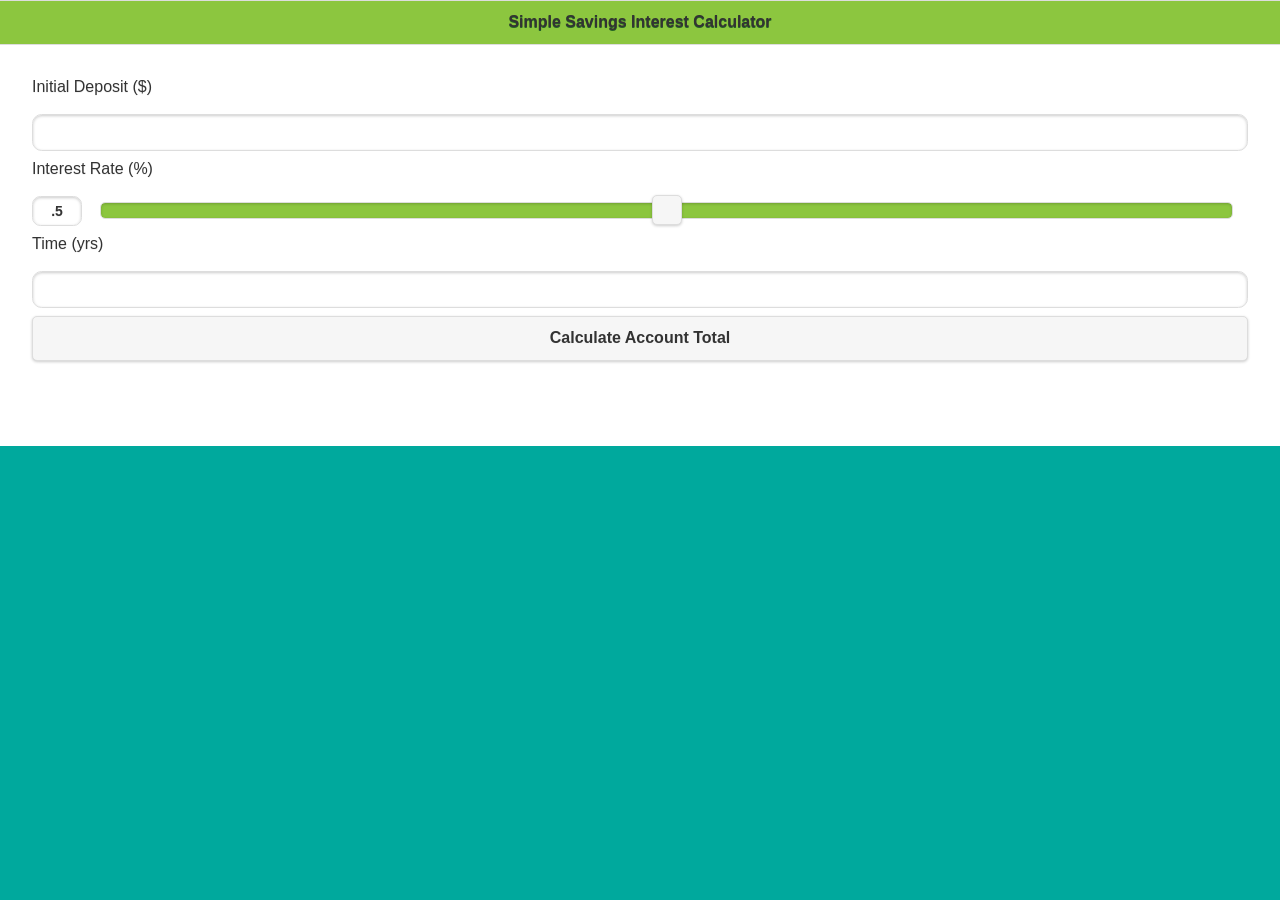
<file: www/index.html>
<html>
<head>
	<meta charset="utf-8">
	<title>Page 2: jQuery Mobile</title>
	<link rel="stylesheet" href="css/themes/BluePurple_ThemeRoller.css" />
	<link rel="stylesheet" href="css/themes/BluePurple_ThemeRoller.min.css" />
	<link rel="stylesheet" href="js/jquery.mobile.structure-1.4.5.min.css" />
	<link rel="stylesheet" href="css/responsiveNarrow.css" />
	<link rel="stylesheet" href="css/responsiveWide.css" />

	<script src="js/jquery-1.11.1.min.js"></script>
	<script src="js/jquery.mobile-1.4.5.min.js"></script>
	<script type="text/javascript">
		function calcSavings() {
			var deposit = parseInt($("#inputDeposit").val());
			var percent = parseFloat($("#inputRate").val());
			var time = parseInt($("#inputTime").val());
			var rate = percent/100;
			var total = deposit*(1+(rate*time));
			total = total.toFixed(2);
			
			if(total == "NaN") {
				//don't display bad output
			} else {
				$("#output").html("Account balance after " + time + " year(s): $" + total);
			}
		}
	</script>

	<!-- mobile friendly settings, courtesy of Andy Harris -->
	<meta name="apple-mobile-web-app-capable" content="yes" />
	<meta name="viewport" content="width=device-width, initial-scale=1" >
</head>

<body>
	<div data-role="page" data-theme="a">
		<div id="myHeader" data-role="header" data-position="inline">
			<h1>Simple Savings Interest Calculator</h1>
		</div>
		<div data-role="content" data-theme="a">
			<form action="">
				<fieldset>
					<label>Initial Deposit ($)</label>
					<input type="number"
						   id="inputDeposit"
						   required />

					<label>Interest Rate (%)</label>
					<input type="range"
					       id="inputRate"
						   min="0"
						   max="1"
						   step=".01"
						   value=".5" />

					<label>Time (yrs)</label>
					<input type="number"
						   id="inputTime" 
						   required />

					<button type="button"
							onclick="calcSavings()" >
						Calculate Account Total
					</button>
					<label id="description"></label>
					<label id="output"></label>
				</fieldset>
			</form>
		</div>
	</div>
</body>
</html>
</file>
<file: www/css/responsiveNarrow.css>
@media (max-width: 600px) {
  #all {
    width: 90%;
    font-size: 125%;
  }

  .container {
    display: block;
    width: 95%;
    height: auto;
  }

  img {
    display: block;
    margin: auto;
  }

  label {
    display: block;
    margin: auto;
  }

  label[for=catQuestion] {
    display: block;
  }

  #myHeader .ui-title {
    white-space: normal;
    overflow: visible;
  }

}
</file>
<file: www/css/responsiveWide.css>
body {
  background-color: skyblue;
}

header {
  text-align: center;
}

.container {
  display: grid;
  grid-template-columns: auto auto auto;
  background-color: skyblue;
  width: 90%; 
  margin: auto;
}

form {
  background-color: white;
  padding: 1em 1em 1em;
}

label {
  display: flex;
  grid-column: 2 / span 2;
  padding-bottom: .5em;
}
</file>
<file: www/css/themes/BluePurple_ThemeRoller.css>
/*!
* jQuery Mobile 1.4.5
* Git HEAD hash: 68e55e78b292634d3991c795f06f5e37a512decc <> Date: Fri Oct 31 2014 17:33:30 UTC
* http://jquerymobile.com
*
* Copyright 2010, 2014 jQuery Foundation, Inc. and othercontributors
* Released under the MIT license.
* http://jquery.org/license
*
*/


/* Globals */
/* Font
-----------------------------------------------------------------------------------------------------------*/
html {
	font-size: 100%;
}
body,
input,
select,
textarea,
button,
.ui-btn {
	font-size: 1em;
	line-height: 1.3;
	 font-family: sans-serif /*{global-font-family}*/;
}
legend,
.ui-input-text input,
.ui-input-search input {
	color: inherit;
	text-shadow: inherit;
}
/* Form labels (overrides font-weight bold in bars, and mini font-size) */
.ui-mobile label,
div.ui-controlgroup-label {
	font-weight: normal;
	font-size: 16px;
}
/* Separators
-----------------------------------------------------------------------------------------------------------*/
/* Field contain separator (< 28em) */
.ui-field-contain {
	border-bottom-color: #828282;
	border-bottom-color: rgba(0,0,0,.15);
	border-bottom-width: 1px;
	border-bottom-style: solid;
}
/* Table opt-in classes: strokes between each row, and alternating row stripes */
/* Classes table-stroke and table-stripe are deprecated in 1.4. */
.table-stroke thead th,
.table-stripe thead th,
.table-stripe tbody tr:last-child {
	border-bottom: 1px solid #d6d6d6; /* non-RGBA fallback */
	border-bottom: 1px solid rgba(0,0,0,.1);
}
.table-stroke tbody th,
.table-stroke tbody td {
	border-bottom: 1px solid #e6e6e6; /* non-RGBA fallback  */
	border-bottom: 1px solid rgba(0,0,0,.05);
}
.table-stripe.table-stroke tbody tr:last-child th,
.table-stripe.table-stroke tbody tr:last-child td {
	border-bottom: 0;
}
.table-stripe tbody tr:nth-child(odd) td,
.table-stripe tbody tr:nth-child(odd) th {
	background-color: #eeeeee; /* non-RGBA fallback  */
	background-color: rgba(0,0,0,.04);
}
/* Buttons
-----------------------------------------------------------------------------------------------------------*/
.ui-btn,
label.ui-btn {
	font-weight: bold;
	border-width: 1px;
	border-style: solid;
}
.ui-btn {
	text-decoration: none !important;
}
.ui-btn-active {
	cursor: pointer;
}
/* Corner rounding
-----------------------------------------------------------------------------------------------------------*/
/* Class ui-btn-corner-all deprecated in 1.4 */
.ui-corner-all {
	-webkit-border-radius: .6em /*{global-radii-blocks}*/;
	border-radius: .6em /*{global-radii-blocks}*/;
}
/* Buttons */
.ui-btn-corner-all,
.ui-btn.ui-corner-all,
/* Slider track */
.ui-slider-track.ui-corner-all,
/* Flipswitch */
.ui-flipswitch.ui-corner-all,
/* Count bubble */
.ui-li-count {
	-webkit-border-radius: .3125em /*{global-radii-buttons}*/;
	border-radius: .3125em /*{global-radii-buttons}*/;
}
/* Icon-only buttons */
.ui-btn-icon-notext.ui-btn-corner-all,
.ui-btn-icon-notext.ui-corner-all {
	-webkit-border-radius: 1em;
	border-radius: 1em;
}
/* Radius clip workaround for cleaning up corner trapping */
.ui-btn-corner-all,
.ui-corner-all {
	-webkit-background-clip: padding;
	background-clip: padding-box;
}
/* Popup arrow */
.ui-popup.ui-corner-all > .ui-popup-arrow-guide {
	left: .6em /*{global-radii-blocks}*/;
	right: .6em /*{global-radii-blocks}*/;
	top: .6em /*{global-radii-blocks}*/;
	bottom: .6em /*{global-radii-blocks}*/;
}
/* Shadow
-----------------------------------------------------------------------------------------------------------*/
.ui-shadow {
	-webkit-box-shadow: 0 1px 3px /*{global-box-shadow-size}*/ rgba(0,0,0,.2) /*{global-box-shadow-color}*/;
	-moz-box-shadow: 0 1px 3px /*{global-box-shadow-size}*/ rgba(0,0,0,.2) /*{global-box-shadow-color}*/;
	box-shadow: 0 1px 3px /*{global-box-shadow-size}*/ rgba(0,0,0,.2) /*{global-box-shadow-color}*/;
}
.ui-shadow-inset {
	-webkit-box-shadow: inset 0 1px 3px /*{global-box-shadow-size}*/ rgba(0,0,0,.2) /*{global-box-shadow-color}*/;
	-moz-box-shadow: inset 0 1px 3px /*{global-box-shadow-size}*/ rgba(0,0,0,.2) /*{global-box-shadow-color}*/;
	box-shadow: inset 0 1px 3px /*{global-box-shadow-size}*/ rgba(0,0,0,.2) /*{global-box-shadow-color}*/;
}
.ui-overlay-shadow {
	-webkit-box-shadow: 0 0 12px 		rgba(0,0,0,.6);
	-moz-box-shadow: 0 0 12px 			rgba(0,0,0,.6);
	box-shadow: 0 0 12px 				rgba(0,0,0,.6);
}
/* Icons
-----------------------------------------------------------------------------------------------------------*/
.ui-btn-icon-left:after,
.ui-btn-icon-right:after,
.ui-btn-icon-top:after,
.ui-btn-icon-bottom:after,
.ui-btn-icon-notext:after {
	background-color: #666666 /*{global-icon-color}*/;
	background-color: rgba(0,0,0,.15) /*{global-icon-disc}*/;
	background-position: center center;
	background-repeat: no-repeat;
	-webkit-border-radius: 1em;
	border-radius: 1em;
}
/* Alt icons */
.ui-alt-icon.ui-btn:after,
.ui-alt-icon .ui-btn:after,
html .ui-alt-icon.ui-checkbox-off:after,
html .ui-alt-icon.ui-radio-off:after,
html .ui-alt-icon .ui-checkbox-off:after,
html .ui-alt-icon .ui-radio-off:after {
	background-color: #666666 /*{global-icon-color}*/;
	background-color: rgba(0,0,0,.15) /*{global-icon-disc}*/;
}
/* No disc */
.ui-nodisc-icon.ui-btn:after,
.ui-nodisc-icon .ui-btn:after {
	background-color: transparent;
}
/* Icon shadow */
.ui-shadow-icon.ui-btn:after,
.ui-shadow-icon .ui-btn:after {
	-webkit-box-shadow: 0 1px 0 rgba(255,255,255,.3) /*{global-icon-shadow}*/;
	-moz-box-shadow: 0 1px 0 rgba(255,255,255,.3) /*{global-icon-shadow}*/;
	box-shadow: 0 1px 0 rgba(255,255,255,.3) /*{global-icon-shadow}*/;
}
/* Checkbox and radio */
.ui-btn.ui-checkbox-off:after,
.ui-btn.ui-checkbox-on:after,
.ui-btn.ui-radio-off:after,
.ui-btn.ui-radio-on:after {
	display: block;
	width: 18px;
	height: 18px;
	margin: -9px 2px 0 2px;
}
.ui-checkbox-off:after,
.ui-btn.ui-radio-off:after {
	filter: Alpha(Opacity=30);
	opacity: .3;
}
.ui-btn.ui-checkbox-off:after,
.ui-btn.ui-checkbox-on:after {
	-webkit-border-radius: .1875em;
	border-radius: .1875em;
}
.ui-btn.ui-checkbox-off:after {
	background-color: #666;
	background-color: rgba(0,0,0,.3);
}
.ui-radio .ui-btn.ui-radio-on:after {
	background-image: none;
	background-color: #fff;
	width: 8px;
	height: 8px;
	border-width: 5px;
	border-style: solid; 
}
.ui-alt-icon.ui-btn.ui-radio-on:after,
.ui-alt-icon .ui-btn.ui-radio-on:after {
	background-color: #000;
}
/* Loader */
.ui-icon-loading {
	background: url("images/ajax-loader.gif");
	background-size: 2.875em 2.875em;
}
/* Swatches */
/* A
-----------------------------------------------------------------------------------------------------------*/
/* Bar: Toolbars, dividers, slider track */
.ui-bar-a,
.ui-page-theme-a .ui-bar-inherit,
html .ui-bar-a .ui-bar-inherit,
html .ui-body-a .ui-bar-inherit,
html body .ui-group-theme-a .ui-bar-inherit {
	background-color: #8cc63f /*{a-bar-background-color}*/;
	border-color: #dddddd /*{a-bar-border}*/;
	color: #333333 /*{a-bar-color}*/;
	text-shadow: 0 /*{a-bar-shadow-x}*/ 1px /*{a-bar-shadow-y}*/ 0 /*{a-bar-shadow-radius}*/ #eeeeee /*{a-bar-shadow-color}*/;
	font-weight: bold;
}
.ui-bar-a {
	border-width: 1px;
	border-style: solid;
}
/* Page and overlay */
.ui-overlay-a,
.ui-page-theme-a,
.ui-page-theme-a .ui-panel-wrapper {
	background-color: #00a99d /*{a-page-background-color}*/;
	border-color: #d9e021 /*{a-page-border}*/;
	color: #333333 /*{a-page-color}*/;
	text-shadow: 0 /*{a-page-shadow-x}*/ 1px /*{a-page-shadow-y}*/ 0 /*{a-page-shadow-radius}*/ #f3f3f3 /*{a-page-shadow-color}*/;
}
/* Body: Read-only lists, text inputs, collapsible content */
.ui-body-a,
.ui-page-theme-a .ui-body-inherit,
html .ui-bar-a .ui-body-inherit,
html .ui-body-a .ui-body-inherit,
html body .ui-group-theme-a .ui-body-inherit,
html .ui-panel-page-container-a {
	background-color: #ffffff /*{a-body-background-color}*/;
	border-color: #dddddd /*{a-body-border}*/;
	color: #333333 /*{a-body-color}*/;
	text-shadow: 0 /*{a-body-shadow-x}*/ 1px /*{a-body-shadow-y}*/ 0 /*{a-body-shadow-radius}*/ #f3f3f3 /*{a-body-shadow-color}*/;
}
.ui-body-a {
	border-width: 1px;
	border-style: solid;
}
/* Links */
.ui-page-theme-a a,
html .ui-bar-a a,
html .ui-body-a a,
html body .ui-group-theme-a a {
	color: #3388cc /*{a-link-color}*/;
	font-weight: bold;
}
.ui-page-theme-a a:visited,
html .ui-bar-a a:visited,
html .ui-body-a a:visited,
html body .ui-group-theme-a a:visited {
    color: #3388cc /*{a-link-visited}*/;
}
.ui-page-theme-a a:hover,
html .ui-bar-a a:hover,
html .ui-body-a a:hover,
html body .ui-group-theme-a a:hover {
	color: #005599 /*{a-link-hover}*/;
}
.ui-page-theme-a a:active,
html .ui-bar-a a:active,
html .ui-body-a a:active,
html body .ui-group-theme-a a:active {
	color: #005599 /*{a-link-active}*/;
}
/* Button up */
.ui-page-theme-a .ui-btn,
html .ui-bar-a .ui-btn,
html .ui-body-a .ui-btn,
html body .ui-group-theme-a .ui-btn,
html head + body .ui-btn.ui-btn-a,
/* Button visited */
.ui-page-theme-a .ui-btn:visited,
html .ui-bar-a .ui-btn:visited,
html .ui-body-a .ui-btn:visited,
html body .ui-group-theme-a .ui-btn:visited,
html head + body .ui-btn.ui-btn-a:visited {
	background-color: #f6f6f6 /*{a-bup-background-color}*/;
	border-color: #dddddd /*{a-bup-border}*/;
	color: #333333 /*{a-bup-color}*/;
	text-shadow: 0 /*{a-bup-shadow-x}*/ 1px /*{a-bup-shadow-y}*/ 0 /*{a-bup-shadow-radius}*/ #f3f3f3 /*{a-bup-shadow-color}*/;
}
/* Button hover */
.ui-page-theme-a .ui-btn:hover,
html .ui-bar-a .ui-btn:hover,
html .ui-body-a .ui-btn:hover,
html body .ui-group-theme-a .ui-btn:hover,
html head + body .ui-btn.ui-btn-a:hover {
	background-color: #ededed /*{a-bhover-background-color}*/;
	border-color: #dddddd /*{a-bhover-border}*/;
	color: #333333 /*{a-bhover-color}*/;
	text-shadow: 0 /*{a-bhover-shadow-x}*/ 1px /*{a-bhover-shadow-y}*/ 0 /*{a-bhover-shadow-radius}*/ #f3f3f3 /*{a-bhover-shadow-color}*/;
}
/* Button down */
.ui-page-theme-a .ui-btn:active,
html .ui-bar-a .ui-btn:active,
html .ui-body-a .ui-btn:active,
html body .ui-group-theme-a .ui-btn:active,
html head + body .ui-btn.ui-btn-a:active {
	background-color: #e8e8e8 /*{a-bdown-background-color}*/;
	border-color: #dddddd /*{a-bdown-border}*/;
	color: #333333 /*{a-bdown-color}*/;
	text-shadow: 0 /*{a-bdown-shadow-x}*/ 1px /*{a-bdown-shadow-y}*/ 0 /*{a-bdown-shadow-radius}*/ #f3f3f3 /*{a-bdown-shadow-color}*/;
}
/* Active button */
.ui-page-theme-a .ui-btn.ui-btn-active,
html .ui-bar-a .ui-btn.ui-btn-active,
html .ui-body-a .ui-btn.ui-btn-active,
html body .ui-group-theme-a .ui-btn.ui-btn-active,
html head + body .ui-btn.ui-btn-a.ui-btn-active,
/* Active checkbox icon */
.ui-page-theme-a .ui-checkbox-on:after,
html .ui-bar-a .ui-checkbox-on:after,
html .ui-body-a .ui-checkbox-on:after,
html body .ui-group-theme-a .ui-checkbox-on:after,
.ui-btn.ui-checkbox-on.ui-btn-a:after,
/* Active flipswitch background */
.ui-page-theme-a .ui-flipswitch-active,
html .ui-bar-a .ui-flipswitch-active,
html .ui-body-a .ui-flipswitch-active,
html body .ui-group-theme-a .ui-flipswitch-active,
html body .ui-flipswitch.ui-bar-a.ui-flipswitch-active,
/* Active slider track */
.ui-page-theme-a .ui-slider-track .ui-btn-active,
html .ui-bar-a .ui-slider-track .ui-btn-active,
html .ui-body-a .ui-slider-track .ui-btn-active,
html body .ui-group-theme-a .ui-slider-track .ui-btn-active,
html body div.ui-slider-track.ui-body-a .ui-btn-active {
	background-color: #3388cc /*{a-active-background-color}*/;
	border-color: #3388cc /*{a-active-border}*/;
	color: #ffffff /*{a-active-color}*/;
	text-shadow: 0 /*{a-active-shadow-x}*/ 1px /*{a-active-shadow-y}*/ 0 /*{a-active-shadow-radius}*/ #005599 /*{a-active-shadow-color}*/;
}
/* Active radio button icon */
.ui-page-theme-a .ui-radio-on:after,
html .ui-bar-a .ui-radio-on:after,
html .ui-body-a .ui-radio-on:after,
html body .ui-group-theme-a .ui-radio-on:after,
.ui-btn.ui-radio-on.ui-btn-a:after {
	border-color: #3388cc /*{a-active-background-color}*/;
}
/* Focus */
.ui-page-theme-a .ui-btn:focus,
html .ui-bar-a .ui-btn:focus,
html .ui-body-a .ui-btn:focus,
html body .ui-group-theme-a .ui-btn:focus,
html head + body .ui-btn.ui-btn-a:focus,
/* Focus buttons and text inputs with div wrap */
.ui-page-theme-a .ui-focus,
html .ui-bar-a .ui-focus,
html .ui-body-a .ui-focus,
html body .ui-group-theme-a .ui-focus,
html head + body .ui-btn-a.ui-focus,
html head + body .ui-body-a.ui-focus {
	-webkit-box-shadow: 0 0 12px #3388cc /*{a-active-background-color}*/;
	-moz-box-shadow: 0 0 12px #3388cc /*{a-active-background-color}*/;
	box-shadow: 0 0 12px #3388cc /*{a-active-background-color}*/;
}
/* B
-----------------------------------------------------------------------------------------------------------*/
/* Bar: Toolbars, dividers, slider track */
.ui-bar-b,
.ui-page-theme-b .ui-bar-inherit,
html .ui-bar-b .ui-bar-inherit,
html .ui-body-b .ui-bar-inherit,
html body .ui-group-theme-b .ui-bar-inherit {
	background-color: #b5b6d9 /*{b-bar-background-color}*/;
	border-color: #aba3d2 /*{b-bar-border}*/;
	color: #333333 /*{b-bar-color}*/;
	text-shadow: 0 /*{b-bar-shadow-x}*/ 1px /*{b-bar-shadow-y}*/ 0 /*{b-bar-shadow-radius}*/ #eeeeee /*{b-bar-shadow-color}*/;
	font-weight: bold;
}
.ui-bar-b {
	border-width: 1px;
	border-style: solid;
}
/* Page and overlay */
.ui-overlay-b,
.ui-page-theme-b,
.ui-page-theme-b .ui-panel-wrapper {
	background-color: #accfec /*{b-page-background-color}*/;
	border-color: #283852 /*{b-page-border}*/;
	color: #333333 /*{b-page-color}*/;
	text-shadow: 0 /*{b-page-shadow-x}*/ 1px /*{b-page-shadow-y}*/ 0 /*{b-page-shadow-radius}*/ #f3f3f3 /*{b-page-shadow-color}*/;
}
/* Body: Read-only lists, text inputs, collapsible content */
.ui-body-b,
.ui-page-theme-b .ui-body-inherit,
html .ui-bar-b .ui-body-inherit,
html .ui-body-b .ui-body-inherit,
html body .ui-group-theme-b .ui-body-inherit,
html .ui-panel-page-container-b {
	background-color: #ffffff /*{b-body-background-color}*/;
	border-color: #dddddd /*{b-body-border}*/;
	color: #333333 /*{b-body-color}*/;
	text-shadow: 0 /*{b-body-shadow-x}*/ 1px /*{b-body-shadow-y}*/ 0 /*{b-body-shadow-radius}*/ #f3f3f3 /*{b-body-shadow-color}*/;
}
.ui-body-b {
	border-width: 1px;
	border-style: solid;
}
/* Links */
.ui-page-theme-b a,
html .ui-bar-b a,
html .ui-body-b a,
html body .ui-group-theme-b a {
	color: #8b82e3 /*{b-link-color}*/;
	font-weight: bold;
}
.ui-page-theme-b a:visited,
html .ui-bar-b a:visited,
html .ui-body-b a:visited,
html body .ui-group-theme-b a:visited {
    color: #3388cc /*{b-link-visited}*/;
}
.ui-page-theme-b a:hover,
html .ui-bar-b a:hover,
html .ui-body-b a:hover,
html body .ui-group-theme-b a:hover {
	color: #005599 /*{b-link-hover}*/;
}
.ui-page-theme-b a:active,
html .ui-bar-b a:active,
html .ui-body-b a:active,
html body .ui-group-theme-b a:active {
	color: #005599 /*{b-link-active}*/;
}
/* Button up */
.ui-page-theme-b .ui-btn,
html .ui-bar-b .ui-btn,
html .ui-body-b .ui-btn,
html body .ui-group-theme-b .ui-btn,
html head + body .ui-btn.ui-btn-b,
/* Button visited */
.ui-page-theme-b .ui-btn:visited,
html .ui-bar-b .ui-btn:visited,
html .ui-body-b .ui-btn:visited,
html body .ui-group-theme-b .ui-btn:visited,
html head + body .ui-btn.ui-btn-b:visited {
	background-color: #f6f6f6 /*{b-bup-background-color}*/;
	border-color: #dddddd /*{b-bup-border}*/;
	color: #333333 /*{b-bup-color}*/;
	text-shadow: 0 /*{b-bup-shadow-x}*/ 1px /*{b-bup-shadow-y}*/ 0 /*{b-bup-shadow-radius}*/ #f3f3f3 /*{b-bup-shadow-color}*/;
}
/* Button hover */
.ui-page-theme-b .ui-btn:hover,
html .ui-bar-b .ui-btn:hover,
html .ui-body-b .ui-btn:hover,
html body .ui-group-theme-b .ui-btn:hover,
html head + body .ui-btn.ui-btn-b:hover {
	background-color: #ededed /*{b-bhover-background-color}*/;
	border-color: #dddddd /*{b-bhover-border}*/;
	color: #333333 /*{b-bhover-color}*/;
	text-shadow: 0 /*{b-bhover-shadow-x}*/ 1px /*{b-bhover-shadow-y}*/ 0 /*{b-bhover-shadow-radius}*/ #f3f3f3 /*{b-bhover-shadow-color}*/;
}
/* Button down */
.ui-page-theme-b .ui-btn:active,
html .ui-bar-b .ui-btn:active,
html .ui-body-b .ui-btn:active,
html body .ui-group-theme-b .ui-btn:active,
html head + body .ui-btn.ui-btn-b:active {
	background-color: #e8e8e8 /*{b-bdown-background-color}*/;
	border-color: #dddddd /*{b-bdown-border}*/;
	color: #333333 /*{b-bdown-color}*/;
	text-shadow: 0 /*{b-bdown-shadow-x}*/ 1px /*{b-bdown-shadow-y}*/ 0 /*{b-bdown-shadow-radius}*/ #f3f3f3 /*{b-bdown-shadow-color}*/;
}
/* Active button */
.ui-page-theme-b .ui-btn.ui-btn-active,
html .ui-bar-b .ui-btn.ui-btn-active,
html .ui-body-b .ui-btn.ui-btn-active,
html body .ui-group-theme-b .ui-btn.ui-btn-active,
html head + body .ui-btn.ui-btn-b.ui-btn-active,
/* Active checkbox icon */
.ui-page-theme-b .ui-checkbox-on:after,
html .ui-bar-b .ui-checkbox-on:after,
html .ui-body-b .ui-checkbox-on:after,
html body .ui-group-theme-b .ui-checkbox-on:after,
.ui-btn.ui-checkbox-on.ui-btn-b:after,
/* Active flipswitch background */
.ui-page-theme-b .ui-flipswitch-active,
html .ui-bar-b .ui-flipswitch-active,
html .ui-body-b .ui-flipswitch-active,
html body .ui-group-theme-b .ui-flipswitch-active,
html body .ui-flipswitch.ui-bar-b.ui-flipswitch-active,
/* Active slider track */
.ui-page-theme-b .ui-slider-track .ui-btn-active,
html .ui-bar-b .ui-slider-track .ui-btn-active,
html .ui-body-b .ui-slider-track .ui-btn-active,
html body .ui-group-theme-b .ui-slider-track .ui-btn-active,
html body div.ui-slider-track.ui-body-b .ui-btn-active {
	background-color: #3388cc /*{b-active-background-color}*/;
	border-color: #3388cc /*{b-active-border}*/;
	color: #ffffff /*{b-active-color}*/;
	text-shadow: 0 /*{b-active-shadow-x}*/ 1px /*{b-active-shadow-y}*/ 0 /*{b-active-shadow-radius}*/ #005599 /*{b-active-shadow-color}*/;
}
/* Active radio button icon */
.ui-page-theme-b .ui-radio-on:after,
html .ui-bar-b .ui-radio-on:after,
html .ui-body-b .ui-radio-on:after,
html body .ui-group-theme-b .ui-radio-on:after,
.ui-btn.ui-radio-on.ui-btn-b:after {
	border-color: #3388cc /*{b-active-background-color}*/;
}
/* Focus */
.ui-page-theme-b .ui-btn:focus,
html .ui-bar-b .ui-btn:focus,
html .ui-body-b .ui-btn:focus,
html body .ui-group-theme-b .ui-btn:focus,
html head + body .ui-btn.ui-btn-b:focus,
/* Focus buttons and text inputs with div wrap */
.ui-page-theme-b .ui-focus,
html .ui-bar-b .ui-focus,
html .ui-body-b .ui-focus,
html body .ui-group-theme-b .ui-focus,
html head + body .ui-btn-b.ui-focus,
html head + body .ui-body-b.ui-focus {
	-webkit-box-shadow: 0 0 12px #3388cc /*{b-active-background-color}*/;
	-moz-box-shadow: 0 0 12px #3388cc /*{b-active-background-color}*/;
	box-shadow: 0 0 12px #3388cc /*{b-active-background-color}*/;
}


/* C
-----------------------------------------------------------------------------------------------------------*/
/* Bar: Toolbars, dividers, slider track */
.ui-bar-c,
.ui-page-theme-c .ui-bar-inherit,
html .ui-bar-c .ui-bar-inherit,
html .ui-body-c .ui-bar-inherit,
html body .ui-group-theme-c .ui-bar-inherit {
	background-color: #accfec /*{c-bar-background-color}*/;
	border-color: #dddddd /*{c-bar-border}*/;
	color: #333333 /*{c-bar-color}*/;
	text-shadow: 0 /*{c-bar-shadow-x}*/ 1px /*{c-bar-shadow-y}*/ 0 /*{c-bar-shadow-radius}*/ #eeeeee /*{c-bar-shadow-color}*/;
	font-weight: bold;
}
.ui-bar-c {
	border-width: 1px;
	border-style: solid;
}
/* Page and overlay */
.ui-overlay-c,
.ui-page-theme-c,
.ui-page-theme-c .ui-panel-wrapper {
	background-color: #b5b6d9 /*{c-page-background-color}*/;
	border-color: #bbbbbb /*{c-page-border}*/;
	color: #333333 /*{c-page-color}*/;
	text-shadow: 0 /*{c-page-shadow-x}*/ 1px /*{c-page-shadow-y}*/ 0 /*{c-page-shadow-radius}*/ #f3f3f3 /*{c-page-shadow-color}*/;
}
/* Body: Read-only lists, text inputs, collapsible content */
.ui-body-c,
.ui-page-theme-c .ui-body-inherit,
html .ui-bar-c .ui-body-inherit,
html .ui-body-c .ui-body-inherit,
html body .ui-group-theme-c .ui-body-inherit,
html .ui-panel-page-container-c {
	background-color: #ffffff /*{c-body-background-color}*/;
	border-color: #dddddd /*{c-body-border}*/;
	color: #333333 /*{c-body-color}*/;
	text-shadow: 0 /*{c-body-shadow-x}*/ 1px /*{c-body-shadow-y}*/ 0 /*{c-body-shadow-radius}*/ #f3f3f3 /*{c-body-shadow-color}*/;
}
.ui-body-c {
	border-width: 1px;
	border-style: solid;
}
/* Links */
.ui-page-theme-c a,
html .ui-bar-c a,
html .ui-body-c a,
html body .ui-group-theme-c a {
	color: #8b82e3 /*{c-link-color}*/;
	font-weight: bold;
}
.ui-page-theme-c a:visited,
html .ui-bar-c a:visited,
html .ui-body-c a:visited,
html body .ui-group-theme-c a:visited {
    color: #3388cc /*{c-link-visited}*/;
}
.ui-page-theme-c a:hover,
html .ui-bar-c a:hover,
html .ui-body-c a:hover,
html body .ui-group-theme-c a:hover {
	color: #005599 /*{c-link-hover}*/;
}
.ui-page-theme-c a:active,
html .ui-bar-c a:active,
html .ui-body-c a:active,
html body .ui-group-theme-c a:active {
	color: #005599 /*{c-link-active}*/;
}
/* Button up */
.ui-page-theme-c .ui-btn,
html .ui-bar-c .ui-btn,
html .ui-body-c .ui-btn,
html body .ui-group-theme-c .ui-btn,
html head + body .ui-btn.ui-btn-c,
/* Button visited */
.ui-page-theme-c .ui-btn:visited,
html .ui-bar-c .ui-btn:visited,
html .ui-body-c .ui-btn:visited,
html body .ui-group-theme-c .ui-btn:visited,
html head + body .ui-btn.ui-btn-c:visited {
	background-color: #ede8e8 /*{c-bup-background-color}*/;
	border-color: #dddddd /*{c-bup-border}*/;
	color: #333333 /*{c-bup-color}*/;
	text-shadow: 0 /*{c-bup-shadow-x}*/ 1px /*{c-bup-shadow-y}*/ 0 /*{c-bup-shadow-radius}*/ #f3f3f3 /*{c-bup-shadow-color}*/;
}
/* Button hover */
.ui-page-theme-c .ui-btn:hover,
html .ui-bar-c .ui-btn:hover,
html .ui-body-c .ui-btn:hover,
html body .ui-group-theme-c .ui-btn:hover,
html head + body .ui-btn.ui-btn-c:hover {
	background-color: #ededed /*{c-bhover-background-color}*/;
	border-color: #dddddd /*{c-bhover-border}*/;
	color: #333333 /*{c-bhover-color}*/;
	text-shadow: 0 /*{c-bhover-shadow-x}*/ 1px /*{c-bhover-shadow-y}*/ 0 /*{c-bhover-shadow-radius}*/ #f3f3f3 /*{c-bhover-shadow-color}*/;
}
/* Button down */
.ui-page-theme-c .ui-btn:active,
html .ui-bar-c .ui-btn:active,
html .ui-body-c .ui-btn:active,
html body .ui-group-theme-c .ui-btn:active,
html head + body .ui-btn.ui-btn-c:active {
	background-color: #e8e8e8 /*{c-bdown-background-color}*/;
	border-color: #dddddd /*{c-bdown-border}*/;
	color: #333333 /*{c-bdown-color}*/;
	text-shadow: 0 /*{c-bdown-shadow-x}*/ 1px /*{c-bdown-shadow-y}*/ 0 /*{c-bdown-shadow-radius}*/ #f3f3f3 /*{c-bdown-shadow-color}*/;
}
/* Active button */
.ui-page-theme-c .ui-btn.ui-btn-active,
html .ui-bar-c .ui-btn.ui-btn-active,
html .ui-body-c .ui-btn.ui-btn-active,
html body .ui-group-theme-c .ui-btn.ui-btn-active,
html head + body .ui-btn.ui-btn-c.ui-btn-active,
/* Active checkbox icon */
.ui-page-theme-c .ui-checkbox-on:after,
html .ui-bar-c .ui-checkbox-on:after,
html .ui-body-c .ui-checkbox-on:after,
html body .ui-group-theme-c .ui-checkbox-on:after,
.ui-btn.ui-checkbox-on.ui-btn-c:after,
/* Active flipswitch background */
.ui-page-theme-c .ui-flipswitch-active,
html .ui-bar-c .ui-flipswitch-active,
html .ui-body-c .ui-flipswitch-active,
html body .ui-group-theme-c .ui-flipswitch-active,
html body .ui-flipswitch.ui-bar-c.ui-flipswitch-active,
/* Active slider track */
.ui-page-theme-c .ui-slider-track .ui-btn-active,
html .ui-bar-c .ui-slider-track .ui-btn-active,
html .ui-body-c .ui-slider-track .ui-btn-active,
html body .ui-group-theme-c .ui-slider-track .ui-btn-active,
html body div.ui-slider-track.ui-body-c .ui-btn-active {
	background-color: #3388cc /*{c-active-background-color}*/;
	border-color: #3388cc /*{c-active-border}*/;
	color: #ffffff /*{c-active-color}*/;
	text-shadow: 0 /*{c-active-shadow-x}*/ 1px /*{c-active-shadow-y}*/ 0 /*{c-active-shadow-radius}*/ #005599 /*{c-active-shadow-color}*/;
}
/* Active radio button icon */
.ui-page-theme-c .ui-radio-on:after,
html .ui-bar-c .ui-radio-on:after,
html .ui-body-c .ui-radio-on:after,
html body .ui-group-theme-c .ui-radio-on:after,
.ui-btn.ui-radio-on.ui-btn-c:after {
	border-color: #3388cc /*{c-active-background-color}*/;
}
/* Focus */
.ui-page-theme-c .ui-btn:focus,
html .ui-bar-c .ui-btn:focus,
html .ui-body-c .ui-btn:focus,
html body .ui-group-theme-c .ui-btn:focus,
html head + body .ui-btn.ui-btn-c:focus,
/* Focus buttons and text inputs with div wrap */
.ui-page-theme-c .ui-focus,
html .ui-bar-c .ui-focus,
html .ui-body-c .ui-focus,
html body .ui-group-theme-c .ui-focus,
html head + body .ui-btn-c.ui-focus,
html head + body .ui-body-c.ui-focus {
	-webkit-box-shadow: 0 0 12px #3388cc /*{c-active-background-color}*/;
	-moz-box-shadow: 0 0 12px #3388cc /*{c-active-background-color}*/;
	box-shadow: 0 0 12px #3388cc /*{c-active-background-color}*/;
}


/* Structure */
/* Disabled
-----------------------------------------------------------------------------------------------------------*/
/* Class ui-disabled deprecated in 1.4. :disabled not supported by IE8 so we use [disabled] */
.ui-disabled,
.ui-state-disabled,
button[disabled],
.ui-select .ui-btn.ui-state-disabled {
	filter: Alpha(Opacity=30);
	opacity: .3;
	cursor: default !important;
	pointer-events: none;
}
/* Focus state outline
-----------------------------------------------------------------------------------------------------------*/
.ui-btn:focus,
.ui-btn.ui-focus {
	outline: 0;
}
/* Unset box-shadow in browsers that don't do it right */
.ui-noboxshadow .ui-shadow,
.ui-noboxshadow .ui-shadow-inset,
.ui-noboxshadow .ui-overlay-shadow,
.ui-noboxshadow .ui-shadow-icon.ui-btn:after,
.ui-noboxshadow .ui-shadow-icon .ui-btn:after,
.ui-noboxshadow .ui-focus,
.ui-noboxshadow .ui-btn:focus,
.ui-noboxshadow  input:focus,
.ui-noboxshadow .ui-panel {
	-webkit-box-shadow: none !important;
	-moz-box-shadow: none !important;
	box-shadow: none !important;
}
.ui-noboxshadow .ui-btn:focus,
.ui-noboxshadow .ui-focus {
	outline-width: 1px;
	outline-style: auto;
}
</file>
<file: www/css/themes/BluePurple_ThemeRoller.min.css>
/*!
* jQuery Mobile 1.4.5
* Git HEAD hash: 68e55e78b292634d3991c795f06f5e37a512decc <> Date: Fri Oct 31 2014 17:33:30 UTC
* http://jquerymobile.com
*
* Copyright 2010, 2014 jQuery Foundation, Inc. and othercontributors
* Released under the MIT license.
* http://jquery.org/license
*
*/


/* Globals */
/* Font
-----------------------------------------------------------------------------------------------------------*/
html {
	font-size: 100%;
}
body,
input,
select,
textarea,
button,
.ui-btn {
	font-size: 1em;
	line-height: 1.3;
	 font-family: sans-serif /*{global-font-family}*/;
}
legend,
.ui-input-text input,
.ui-input-search input {
	color: inherit;
	text-shadow: inherit;
}
/* Form labels (overrides font-weight bold in bars, and mini font-size) */
.ui-mobile label,
div.ui-controlgroup-label {
	font-weight: normal;
	font-size: 16px;
}
/* Separators
-----------------------------------------------------------------------------------------------------------*/
/* Field contain separator (< 28em) */
.ui-field-contain {
	border-bottom-color: #828282;
	border-bottom-color: rgba(0,0,0,.15);
	border-bottom-width: 1px;
	border-bottom-style: solid;
}
/* Table opt-in classes: strokes between each row, and alternating row stripes */
/* Classes table-stroke and table-stripe are deprecated in 1.4. */
.table-stroke thead th,
.table-stripe thead th,
.table-stripe tbody tr:last-child {
	border-bottom: 1px solid #d6d6d6; /* non-RGBA fallback */
	border-bottom: 1px solid rgba(0,0,0,.1);
}
.table-stroke tbody th,
.table-stroke tbody td {
	border-bottom: 1px solid #e6e6e6; /* non-RGBA fallback  */
	border-bottom: 1px solid rgba(0,0,0,.05);
}
.table-stripe.table-stroke tbody tr:last-child th,
.table-stripe.table-stroke tbody tr:last-child td {
	border-bottom: 0;
}
.table-stripe tbody tr:nth-child(odd) td,
.table-stripe tbody tr:nth-child(odd) th {
	background-color: #eeeeee; /* non-RGBA fallback  */
	background-color: rgba(0,0,0,.04);
}
/* Buttons
-----------------------------------------------------------------------------------------------------------*/
.ui-btn,
label.ui-btn {
	font-weight: bold;
	border-width: 1px;
	border-style: solid;
}
.ui-btn {
	text-decoration: none !important;
}
.ui-btn-active {
	cursor: pointer;
}
/* Corner rounding
-----------------------------------------------------------------------------------------------------------*/
/* Class ui-btn-corner-all deprecated in 1.4 */
.ui-corner-all {
	-webkit-border-radius: .6em /*{global-radii-blocks}*/;
	border-radius: .6em /*{global-radii-blocks}*/;
}
/* Buttons */
.ui-btn-corner-all,
.ui-btn.ui-corner-all,
/* Slider track */
.ui-slider-track.ui-corner-all,
/* Flipswitch */
.ui-flipswitch.ui-corner-all,
/* Count bubble */
.ui-li-count {
	-webkit-border-radius: .3125em /*{global-radii-buttons}*/;
	border-radius: .3125em /*{global-radii-buttons}*/;
}
/* Icon-only buttons */
.ui-btn-icon-notext.ui-btn-corner-all,
.ui-btn-icon-notext.ui-corner-all {
	-webkit-border-radius: 1em;
	border-radius: 1em;
}
/* Radius clip workaround for cleaning up corner trapping */
.ui-btn-corner-all,
.ui-corner-all {
	-webkit-background-clip: padding;
	background-clip: padding-box;
}
/* Popup arrow */
.ui-popup.ui-corner-all > .ui-popup-arrow-guide {
	left: .6em /*{global-radii-blocks}*/;
	right: .6em /*{global-radii-blocks}*/;
	top: .6em /*{global-radii-blocks}*/;
	bottom: .6em /*{global-radii-blocks}*/;
}
/* Shadow
-----------------------------------------------------------------------------------------------------------*/
.ui-shadow {
	-webkit-box-shadow: 0 1px 3px /*{global-box-shadow-size}*/ rgba(0,0,0,.2) /*{global-box-shadow-color}*/;
	-moz-box-shadow: 0 1px 3px /*{global-box-shadow-size}*/ rgba(0,0,0,.2) /*{global-box-shadow-color}*/;
	box-shadow: 0 1px 3px /*{global-box-shadow-size}*/ rgba(0,0,0,.2) /*{global-box-shadow-color}*/;
}
.ui-shadow-inset {
	-webkit-box-shadow: inset 0 1px 3px /*{global-box-shadow-size}*/ rgba(0,0,0,.2) /*{global-box-shadow-color}*/;
	-moz-box-shadow: inset 0 1px 3px /*{global-box-shadow-size}*/ rgba(0,0,0,.2) /*{global-box-shadow-color}*/;
	box-shadow: inset 0 1px 3px /*{global-box-shadow-size}*/ rgba(0,0,0,.2) /*{global-box-shadow-color}*/;
}
.ui-overlay-shadow {
	-webkit-box-shadow: 0 0 12px 		rgba(0,0,0,.6);
	-moz-box-shadow: 0 0 12px 			rgba(0,0,0,.6);
	box-shadow: 0 0 12px 				rgba(0,0,0,.6);
}
/* Icons
-----------------------------------------------------------------------------------------------------------*/
.ui-btn-icon-left:after,
.ui-btn-icon-right:after,
.ui-btn-icon-top:after,
.ui-btn-icon-bottom:after,
.ui-btn-icon-notext:after {
	background-color: #666666 /*{global-icon-color}*/;
	background-color: rgba(0,0,0,.15) /*{global-icon-disc}*/;
	background-position: center center;
	background-repeat: no-repeat;
	-webkit-border-radius: 1em;
	border-radius: 1em;
}
/* Alt icons */
.ui-alt-icon.ui-btn:after,
.ui-alt-icon .ui-btn:after,
html .ui-alt-icon.ui-checkbox-off:after,
html .ui-alt-icon.ui-radio-off:after,
html .ui-alt-icon .ui-checkbox-off:after,
html .ui-alt-icon .ui-radio-off:after {
	background-color: #666666 /*{global-icon-color}*/;
	background-color: rgba(0,0,0,.15) /*{global-icon-disc}*/;
}
/* No disc */
.ui-nodisc-icon.ui-btn:after,
.ui-nodisc-icon .ui-btn:after {
	background-color: transparent;
}
/* Icon shadow */
.ui-shadow-icon.ui-btn:after,
.ui-shadow-icon .ui-btn:after {
	-webkit-box-shadow: 0 1px 0 rgba(255,255,255,.3) /*{global-icon-shadow}*/;
	-moz-box-shadow: 0 1px 0 rgba(255,255,255,.3) /*{global-icon-shadow}*/;
	box-shadow: 0 1px 0 rgba(255,255,255,.3) /*{global-icon-shadow}*/;
}
/* Checkbox and radio */
.ui-btn.ui-checkbox-off:after,
.ui-btn.ui-checkbox-on:after,
.ui-btn.ui-radio-off:after,
.ui-btn.ui-radio-on:after {
	display: block;
	width: 18px;
	height: 18px;
	margin: -9px 2px 0 2px;
}
.ui-checkbox-off:after,
.ui-btn.ui-radio-off:after {
	filter: Alpha(Opacity=30);
	opacity: .3;
}
.ui-btn.ui-checkbox-off:after,
.ui-btn.ui-checkbox-on:after {
	-webkit-border-radius: .1875em;
	border-radius: .1875em;
}
.ui-btn.ui-checkbox-off:after {
	background-color: #666;
	background-color: rgba(0,0,0,.3);
}
.ui-radio .ui-btn.ui-radio-on:after {
	background-image: none;
	background-color: #fff;
	width: 8px;
	height: 8px;
	border-width: 5px;
	border-style: solid; 
}
.ui-alt-icon.ui-btn.ui-radio-on:after,
.ui-alt-icon .ui-btn.ui-radio-on:after {
	background-color: #000;
}
/* Loader */
.ui-icon-loading {
	background: url("images/ajax-loader.gif");
	background-size: 2.875em 2.875em;
}.ui-bar-a,.ui-page-theme-a .ui-bar-inherit,html .ui-bar-a .ui-bar-inherit,html .ui-body-a .ui-bar-inherit,html body .ui-group-theme-a .ui-bar-inherit{background-color:#8cc63f ;border-color:#dddddd ;color:#333333 ;text-shadow:0  1px  0  #256425 ;font-weight:bold;}.ui-bar-a{border-width:1px;border-style:solid;}.ui-overlay-a,.ui-page-theme-a,.ui-page-theme-a .ui-panel-wrapper{background-color:#00a99d ;border-color:#d9e021 ;color:#333333 ;text-shadow:0  1px  0  #f3f3f3 ;}.ui-body-a,.ui-page-theme-a .ui-body-inherit,html .ui-bar-a .ui-body-inherit,html .ui-body-a .ui-body-inherit,html body .ui-group-theme-a .ui-body-inherit,html .ui-panel-page-container-a{background-color:#ffffff ;border-color:#dddddd ;color:#333333 ;text-shadow:0  1px  0  #f3f3f3 ;}.ui-body-a{border-width:1px;border-style:solid;}.ui-page-theme-a a,html .ui-bar-a a,html .ui-body-a a,html body .ui-group-theme-a a{color:#3388cc ;font-weight:bold;}.ui-page-theme-a a:visited,html .ui-bar-a a:visited,html .ui-body-a a:visited,html body .ui-group-theme-a a:visited{   color:#3388cc ;}.ui-page-theme-a a:hover,html .ui-bar-a a:hover,html .ui-body-a a:hover,html body .ui-group-theme-a a:hover{color:#005599 ;}.ui-page-theme-a a:active,html .ui-bar-a a:active,html .ui-body-a a:active,html body .ui-group-theme-a a:active{color:#005599 ;}.ui-page-theme-a .ui-btn,html .ui-bar-a .ui-btn,html .ui-body-a .ui-btn,html body .ui-group-theme-a .ui-btn,html head + body .ui-btn.ui-btn-a,.ui-page-theme-a .ui-btn:visited,html .ui-bar-a .ui-btn:visited,html .ui-body-a .ui-btn:visited,html body .ui-group-theme-a .ui-btn:visited,html head + body .ui-btn.ui-btn-a:visited{background-color:#f6f6f6 ;border-color:#dddddd ;color:#333333 ;text-shadow:0  1px  0  #f3f3f3 ;}.ui-page-theme-a .ui-btn:hover,html .ui-bar-a .ui-btn:hover,html .ui-body-a .ui-btn:hover,html body .ui-group-theme-a .ui-btn:hover,html head + body .ui-btn.ui-btn-a:hover{background-color:#ededed ;border-color:#dddddd ;color:#333333 ;text-shadow:0  1px  0  #f3f3f3 ;}.ui-page-theme-a .ui-btn:active,html .ui-bar-a .ui-btn:active,html .ui-body-a .ui-btn:active,html body .ui-group-theme-a .ui-btn:active,html head + body .ui-btn.ui-btn-a:active{background-color:#e8e8e8 ;border-color:#dddddd ;color:#333333 ;text-shadow:0  1px  0  #f3f3f3 ;}.ui-page-theme-a .ui-btn.ui-btn-active,html .ui-bar-a .ui-btn.ui-btn-active,html .ui-body-a .ui-btn.ui-btn-active,html body .ui-group-theme-a .ui-btn.ui-btn-active,html head + body .ui-btn.ui-btn-a.ui-btn-active,.ui-page-theme-a .ui-checkbox-on:after,html .ui-bar-a .ui-checkbox-on:after,html .ui-body-a .ui-checkbox-on:after,html body .ui-group-theme-a .ui-checkbox-on:after,.ui-btn.ui-checkbox-on.ui-btn-a:after,.ui-page-theme-a .ui-flipswitch-active,html .ui-bar-a .ui-flipswitch-active,html .ui-body-a .ui-flipswitch-active,html body .ui-group-theme-a .ui-flipswitch-active,html body .ui-flipswitch.ui-bar-a.ui-flipswitch-active,.ui-page-theme-a .ui-slider-track .ui-btn-active,html .ui-bar-a .ui-slider-track .ui-btn-active,html .ui-body-a .ui-slider-track .ui-btn-active,html body .ui-group-theme-a .ui-slider-track .ui-btn-active,html body div.ui-slider-track.ui-body-a .ui-btn-active{background-color:#3388cc ;border-color:#3388cc ;color:#ffffff ;text-shadow:0  1px  0  #005599 ;}.ui-page-theme-a .ui-radio-on:after,html .ui-bar-a .ui-radio-on:after,html .ui-body-a .ui-radio-on:after,html body .ui-group-theme-a .ui-radio-on:after,.ui-btn.ui-radio-on.ui-btn-a:after{border-color:#3388cc ;}.ui-page-theme-a .ui-btn:focus,html .ui-bar-a .ui-btn:focus,html .ui-body-a .ui-btn:focus,html body .ui-group-theme-a .ui-btn:focus,html head + body .ui-btn.ui-btn-a:focus,.ui-page-theme-a .ui-focus,html .ui-bar-a .ui-focus,html .ui-body-a .ui-focus,html body .ui-group-theme-a .ui-focus,html head + body .ui-btn-a.ui-focus,html head + body .ui-body-a.ui-focus{-webkit-box-shadow:0 0 12px #3388cc ;-moz-box-shadow:0 0 12px #3388cc ;box-shadow:0 0 12px #3388cc ;}.ui-bar-b,.ui-page-theme-b .ui-bar-inherit,html .ui-bar-b .ui-bar-inherit,html .ui-body-b .ui-bar-inherit,html body .ui-group-theme-b .ui-bar-inherit{background-color:#b5b6d9 ;border-color:#aba3d2 ;color:#333333 ;text-shadow:0  1px  0  #eeeeee ;font-weight:bold;}.ui-bar-b{border-width:1px;border-style:solid;}.ui-overlay-b,.ui-page-theme-b,.ui-page-theme-b .ui-panel-wrapper{background-color:#accfec ;border-color:#283852 ;color:#333333 ;text-shadow:0  1px  0  #f3f3f3 ;}.ui-body-b,.ui-page-theme-b .ui-body-inherit,html .ui-bar-b .ui-body-inherit,html .ui-body-b .ui-body-inherit,html body .ui-group-theme-b .ui-body-inherit,html .ui-panel-page-container-b{background-color:#ffffff ;border-color:#dddddd ;color:#333333 ;text-shadow:0  1px  0  #f3f3f3 ;}.ui-body-b{border-width:1px;border-style:solid;}.ui-page-theme-b a,html .ui-bar-b a,html .ui-body-b a,html body .ui-group-theme-b a{color:#8b82e3 ;font-weight:bold;}.ui-page-theme-b a:visited,html .ui-bar-b a:visited,html .ui-body-b a:visited,html body .ui-group-theme-b a:visited{   color:#3388cc ;}.ui-page-theme-b a:hover,html .ui-bar-b a:hover,html .ui-body-b a:hover,html body .ui-group-theme-b a:hover{color:#005599 ;}.ui-page-theme-b a:active,html .ui-bar-b a:active,html .ui-body-b a:active,html body .ui-group-theme-b a:active{color:#005599 ;}.ui-page-theme-b .ui-btn,html .ui-bar-b .ui-btn,html .ui-body-b .ui-btn,html body .ui-group-theme-b .ui-btn,html head + body .ui-btn.ui-btn-b,.ui-page-theme-b .ui-btn:visited,html .ui-bar-b .ui-btn:visited,html .ui-body-b .ui-btn:visited,html body .ui-group-theme-b .ui-btn:visited,html head + body .ui-btn.ui-btn-b:visited{background-color:#f6f6f6 ;border-color:#dddddd ;color:#333333 ;text-shadow:0  1px  0  #f3f3f3 ;}.ui-page-theme-b .ui-btn:hover,html .ui-bar-b .ui-btn:hover,html .ui-body-b .ui-btn:hover,html body .ui-group-theme-b .ui-btn:hover,html head + body .ui-btn.ui-btn-b:hover{background-color:#ededed ;border-color:#dddddd ;color:#333333 ;text-shadow:0  1px  0  #f3f3f3 ;}.ui-page-theme-b .ui-btn:active,html .ui-bar-b .ui-btn:active,html .ui-body-b .ui-btn:active,html body .ui-group-theme-b .ui-btn:active,html head + body .ui-btn.ui-btn-b:active{background-color:#e8e8e8 ;border-color:#dddddd ;color:#333333 ;text-shadow:0  1px  0  #f3f3f3 ;}.ui-page-theme-b .ui-btn.ui-btn-active,html .ui-bar-b .ui-btn.ui-btn-active,html .ui-body-b .ui-btn.ui-btn-active,html body .ui-group-theme-b .ui-btn.ui-btn-active,html head + body .ui-btn.ui-btn-b.ui-btn-active,.ui-page-theme-b .ui-checkbox-on:after,html .ui-bar-b .ui-checkbox-on:after,html .ui-body-b .ui-checkbox-on:after,html body .ui-group-theme-b .ui-checkbox-on:after,.ui-btn.ui-checkbox-on.ui-btn-b:after,.ui-page-theme-b .ui-flipswitch-active,html .ui-bar-b .ui-flipswitch-active,html .ui-body-b .ui-flipswitch-active,html body .ui-group-theme-b .ui-flipswitch-active,html body .ui-flipswitch.ui-bar-b.ui-flipswitch-active,.ui-page-theme-b .ui-slider-track .ui-btn-active,html .ui-bar-b .ui-slider-track .ui-btn-active,html .ui-body-b .ui-slider-track .ui-btn-active,html body .ui-group-theme-b .ui-slider-track .ui-btn-active,html body div.ui-slider-track.ui-body-b .ui-btn-active{background-color:#3388cc ;border-color:#3388cc ;color:#ffffff ;text-shadow:0  1px  0  #005599 ;}.ui-page-theme-b .ui-radio-on:after,html .ui-bar-b .ui-radio-on:after,html .ui-body-b .ui-radio-on:after,html body .ui-group-theme-b .ui-radio-on:after,.ui-btn.ui-radio-on.ui-btn-b:after{border-color:#3388cc ;}.ui-page-theme-b .ui-btn:focus,html .ui-bar-b .ui-btn:focus,html .ui-body-b .ui-btn:focus,html body .ui-group-theme-b .ui-btn:focus,html head + body .ui-btn.ui-btn-b:focus,.ui-page-theme-b .ui-focus,html .ui-bar-b .ui-focus,html .ui-body-b .ui-focus,html body .ui-group-theme-b .ui-focus,html head + body .ui-btn-b.ui-focus,html head + body .ui-body-b.ui-focus{-webkit-box-shadow:0 0 12px #3388cc ;-moz-box-shadow:0 0 12px #3388cc ;box-shadow:0 0 12px #3388cc ;}.ui-bar-c,.ui-page-theme-c .ui-bar-inherit,html .ui-bar-c .ui-bar-inherit,html .ui-body-c .ui-bar-inherit,html body .ui-group-theme-c .ui-bar-inherit{background-color:#accfec ;border-color:#dddddd ;color:#333333 ;text-shadow:0  1px  0  #eeeeee ;font-weight:bold;}.ui-bar-c{border-width:1px;border-style:solid;}.ui-overlay-c,.ui-page-theme-c,.ui-page-theme-c .ui-panel-wrapper{background-color:#b5b6d9 ;border-color:#bbbbbb ;color:#333333 ;text-shadow:0  1px  0  #f3f3f3 ;}.ui-body-c,.ui-page-theme-c .ui-body-inherit,html .ui-bar-c .ui-body-inherit,html .ui-body-c .ui-body-inherit,html body .ui-group-theme-c .ui-body-inherit,html .ui-panel-page-container-c{background-color:#ffffff ;border-color:#dddddd ;color:#333333 ;text-shadow:0  1px  0  #f3f3f3 ;}.ui-body-c{border-width:1px;border-style:solid;}.ui-page-theme-c a,html .ui-bar-c a,html .ui-body-c a,html body .ui-group-theme-c a{color:#8b82e3 ;font-weight:bold;}.ui-page-theme-c a:visited,html .ui-bar-c a:visited,html .ui-body-c a:visited,html body .ui-group-theme-c a:visited{   color:#3388cc ;}.ui-page-theme-c a:hover,html .ui-bar-c a:hover,html .ui-body-c a:hover,html body .ui-group-theme-c a:hover{color:#005599 ;}.ui-page-theme-c a:active,html .ui-bar-c a:active,html .ui-body-c a:active,html body .ui-group-theme-c a:active{color:#005599 ;}.ui-page-theme-c .ui-btn,html .ui-bar-c .ui-btn,html .ui-body-c .ui-btn,html body .ui-group-theme-c .ui-btn,html head + body .ui-btn.ui-btn-c,.ui-page-theme-c .ui-btn:visited,html .ui-bar-c .ui-btn:visited,html .ui-body-c .ui-btn:visited,html body .ui-group-theme-c .ui-btn:visited,html head + body .ui-btn.ui-btn-c:visited{background-color:#ede8e8 ;border-color:#dddddd ;color:#333333 ;text-shadow:0  1px  0  #f3f3f3 ;}.ui-page-theme-c .ui-btn:hover,html .ui-bar-c .ui-btn:hover,html .ui-body-c .ui-btn:hover,html body .ui-group-theme-c .ui-btn:hover,html head + body .ui-btn.ui-btn-c:hover{background-color:#ededed ;border-color:#dddddd ;color:#333333 ;text-shadow:0  1px  0  #f3f3f3 ;}.ui-page-theme-c .ui-btn:active,html .ui-bar-c .ui-btn:active,html .ui-body-c .ui-btn:active,html body .ui-group-theme-c .ui-btn:active,html head + body .ui-btn.ui-btn-c:active{background-color:#e8e8e8 ;border-color:#dddddd ;color:#333333 ;text-shadow:0  1px  0  #f3f3f3 ;}.ui-page-theme-c .ui-btn.ui-btn-active,html .ui-bar-c .ui-btn.ui-btn-active,html .ui-body-c .ui-btn.ui-btn-active,html body .ui-group-theme-c .ui-btn.ui-btn-active,html head + body .ui-btn.ui-btn-c.ui-btn-active,.ui-page-theme-c .ui-checkbox-on:after,html .ui-bar-c .ui-checkbox-on:after,html .ui-body-c .ui-checkbox-on:after,html body .ui-group-theme-c .ui-checkbox-on:after,.ui-btn.ui-checkbox-on.ui-btn-c:after,.ui-page-theme-c .ui-flipswitch-active,html .ui-bar-c .ui-flipswitch-active,html .ui-body-c .ui-flipswitch-active,html body .ui-group-theme-c .ui-flipswitch-active,html body .ui-flipswitch.ui-bar-c.ui-flipswitch-active,.ui-page-theme-c .ui-slider-track .ui-btn-active,html .ui-bar-c .ui-slider-track .ui-btn-active,html .ui-body-c .ui-slider-track .ui-btn-active,html body .ui-group-theme-c .ui-slider-track .ui-btn-active,html body div.ui-slider-track.ui-body-c .ui-btn-active{background-color:#3388cc ;border-color:#3388cc ;color:#ffffff ;text-shadow:0  1px  0  #005599 ;}.ui-page-theme-c .ui-radio-on:after,html .ui-bar-c .ui-radio-on:after,html .ui-body-c .ui-radio-on:after,html body .ui-group-theme-c .ui-radio-on:after,.ui-btn.ui-radio-on.ui-btn-c:after{border-color:#3388cc ;}.ui-page-theme-c .ui-btn:focus,html .ui-bar-c .ui-btn:focus,html .ui-body-c .ui-btn:focus,html body .ui-group-theme-c .ui-btn:focus,html head + body .ui-btn.ui-btn-c:focus,.ui-page-theme-c .ui-focus,html .ui-bar-c .ui-focus,html .ui-body-c .ui-focus,html body .ui-group-theme-c .ui-focus,html head + body .ui-btn-c.ui-focus,html head + body .ui-body-c.ui-focus{-webkit-box-shadow:0 0 12px #3388cc ;-moz-box-shadow:0 0 12px #3388cc ;box-shadow:0 0 12px #3388cc ;}.ui-disabled,.ui-state-disabled,button[disabled],.ui-select .ui-btn.ui-state-disabled{filter:Alpha(Opacity=30);opacity:.3;cursor:default !important;pointer-events:none;}.ui-btn:focus,.ui-btn.ui-focus{outline:0;}.ui-noboxshadow .ui-shadow,.ui-noboxshadow .ui-shadow-inset,.ui-noboxshadow .ui-overlay-shadow,.ui-noboxshadow .ui-shadow-icon.ui-btn:after,.ui-noboxshadow .ui-shadow-icon .ui-btn:after,.ui-noboxshadow .ui-focus,.ui-noboxshadow .ui-btn:focus,.ui-noboxshadow  input:focus,.ui-noboxshadow .ui-panel{-webkit-box-shadow:none !important;-moz-box-shadow:none !important;box-shadow:none !important;}.ui-noboxshadow .ui-btn:focus,.ui-noboxshadow .ui-focus{outline-width:1px;outline-style:auto;}
</file>
